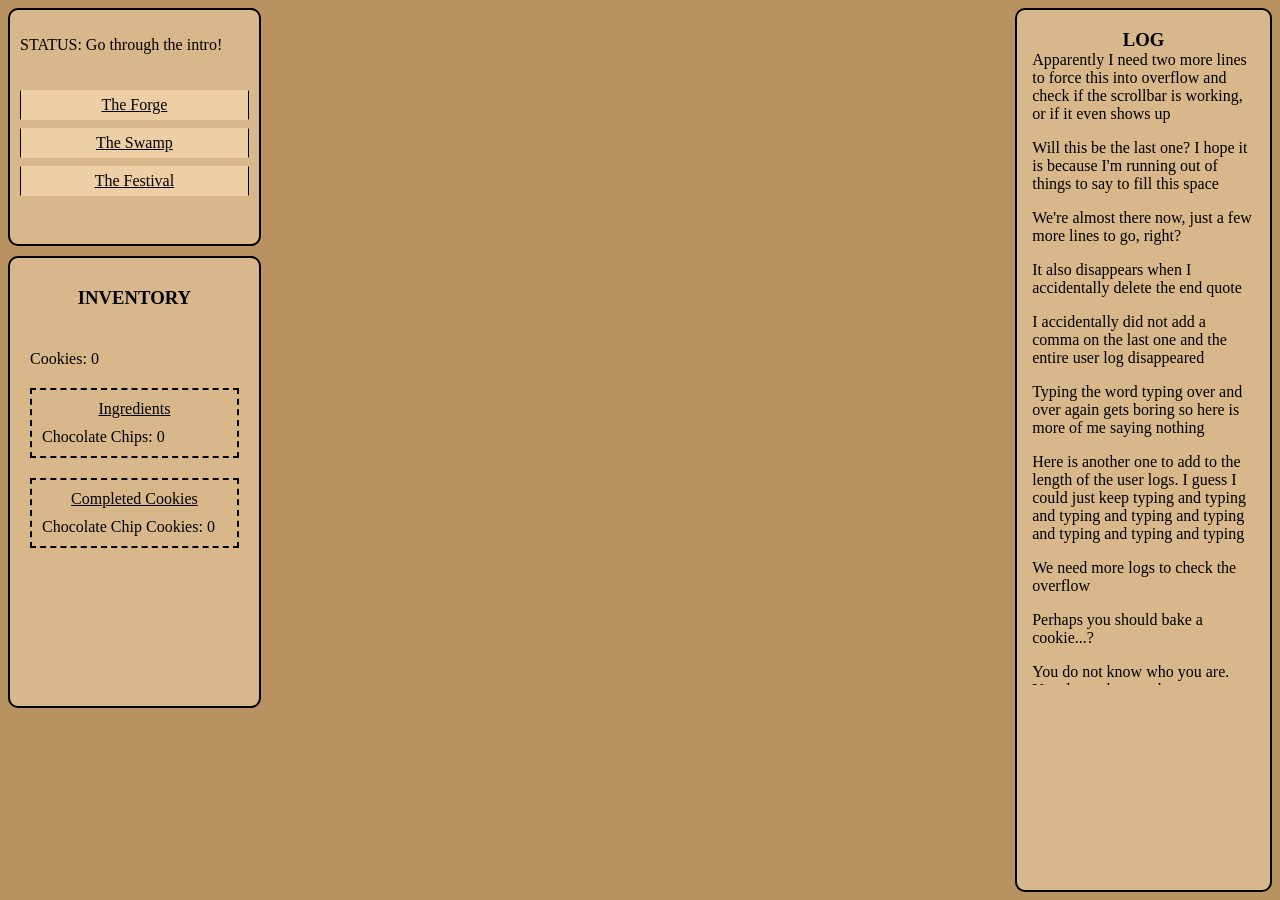
<file: pages/index.html>
<!-- - you want to paint your house neon/highlighter yellow and the city council doesn't approve
- you become a baker to win the baking competition where the prize is being the mayor
- when you win, you get to paint your house 

- you are painting the house row by row (starts out white, turns yellow when you click paint)
- mayor always shows up at row 4 and says no and paints your house back to white
- once you've done this once, bake cookie option shows up
- once you win the final baking competition against the mayor, you go back to this screen to finish painting your house and win -->

<head>
    <title>Index</title>
    <link rel='stylesheet' href='index.css'>
</head>

<body>
    <div id='left-column'>
        <div id='navbar' class='column-blob flex-div'></div>
        <div id='inventory' class='column-blob flex-div'></div>
    </div>
</body>

<script type='module' src="index.js"></script>
<script type='module' src="../shared/components/navbar.js"></script>
<script src='../shared/components/inventory.js'></script>
<script type='module' src='../shared/components/log.js'></script>
</file>
<file: pages/index.css>
body {
    background-color: #b89260;
    display: flex;
    flex-direction: row;
}

a {
    color: black;
}

.column-blob {
    display: block;
    height: 700px;
    border: 2px solid black;
    border-radius: 10px;
    background-color: #d8b78b;
}

.sub-div {
    gap: 10px;
    display: flex;
    flex-direction: column;
    padding: 10px;
    border: 2px dashed black;
}

#navbar {
    float: top;
    flex: 1;
}

#pages-div {
    padding: 0px;
    text-align: center;
    gap: 8px;
}

.nav-div {
    border-left: 1px solid black;
    border-right: 1px solid black;
    border-top: 1px solid transparent;
    border-bottom: 1px solid transparent;
    background-color: #eecea4;
    padding: 5px;
}

.nav-div:hover {
    border: 1px dashed black;
}

#inventory {
    flex: 2;
}

#left-column {
    display: inline-flex;
    flex-direction: column;
    gap: 10px;
    width: 20%;
    height: 700px;
}

#log {
    display: inline-flex;
    flex-direction: column;
    float: right;
    width: 20%;
    border: 2px solid black;
    border-radius: 10px;
    background-color: #d8b78b;
}

#introduction {
    width: 58%;
    padding: 5px;
}

#logTitleDiv {
    height: 25px;
}

#userLog {
    overflow: scroll;
    height: 650px;
    padding: 0px 15px;
}

h3.heading {
    text-align: center;
    height: 15px;
    color: black;
}

p {
    color: black;
}

.flex-div {
    display: flex;
    gap: 20px;
    flex-direction: column;
    padding: 10px;
}

.inventorySectionHeading {
    text-align: center;
    text-decoration: underline;
}

#house {
    float: right;
    display: flex;
    margin: 10px;
}

#houseDiv {
    float: right;
    display: grid;
    grid-template-columns: repeat(3, 1fr);
    grid-template-rows: repeat(3, 1fr);
    width: 150px;
    height: 150px;
    border: 1px solid black;
}

.houseGrid {
  background-color: #ddd;
  border: 1px solid #000;
}

#paintButton {
    margin-top: 15px;
}

#colourButtons {
    display: flex;
    gap: 15px;
}
</file>
